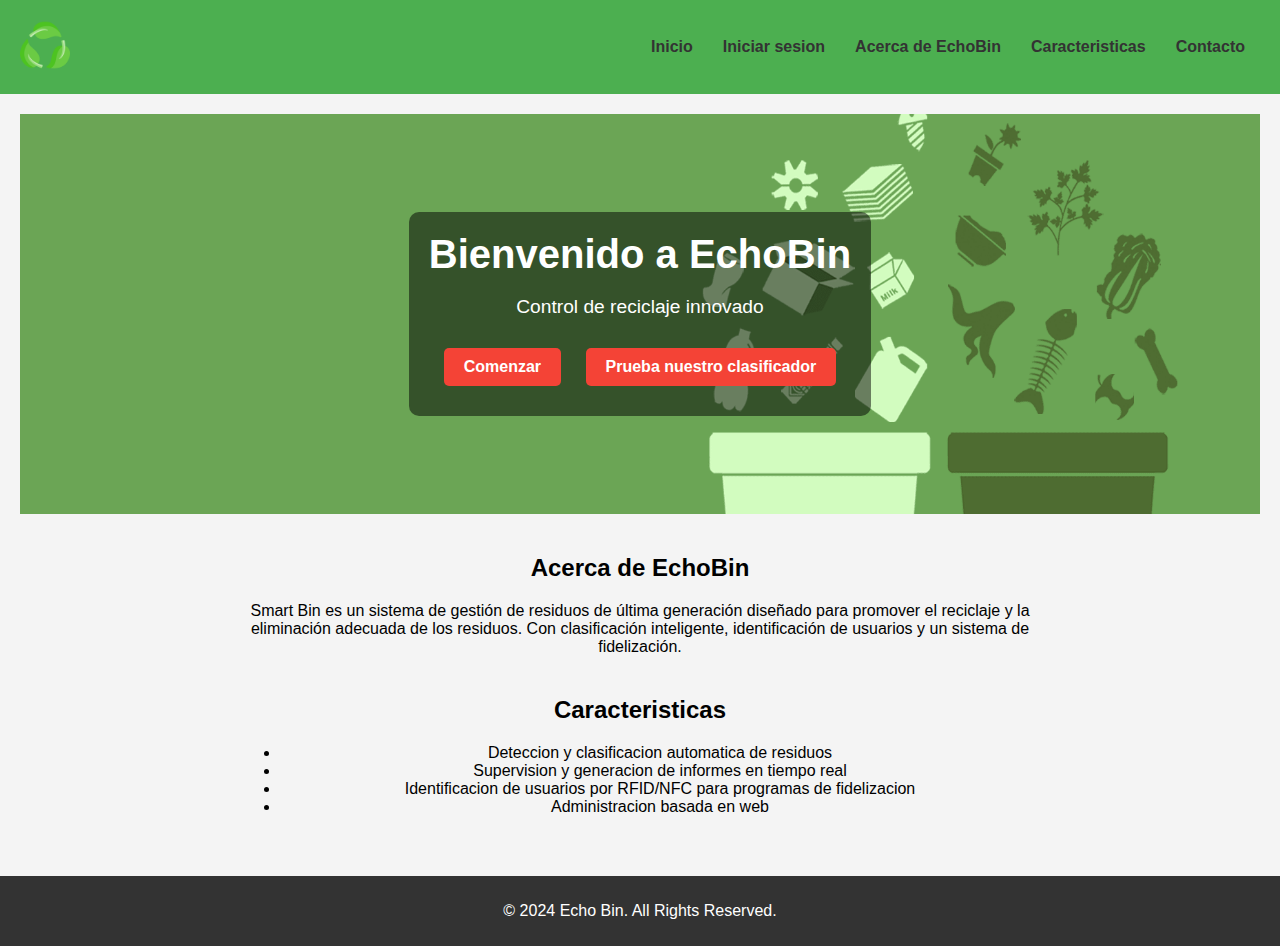
<file: index.html>
<!DOCTYPE html>
<html lang="en">
<head>
    <meta charset="UTF-8">
    <meta name="viewport" content="width=device-width, initial-scale=1.0">
    <title>echoBin</title>
    <!-- Link to the CSS file -->
    <link rel="stylesheet" href="css/style_ind.css">
</head>
<body>
    <header>
        <div class="logo">
            <!-- Replace 'logo.png' with the path to your logo image -->
            <img src="images/biodegradable.png" alt="Smart Bin Logo">
        </div>
        <nav>
            <ul>
                <li><a href="index.php">Inicio</a></li>
                <li><a href="auth/login.php">Iniciar sesion</a></li>
                <li><a href="about/about.php">Acerca de EchoBin</a></li>
                <li><a href="#features">Caracteristicas</a></li>
                <li><a href="contact/contact.php">Contacto</a></li>
            </ul>
        </nav>
    </header>

    <main>
        <section id="hero">
            <!-- Replace 'hero-image.jpg' with the path to your background image -->
            <div class="hero-image" style="background-image: url('images/background.png');">
                <div class="hero-text">
                    <h1>Bienvenido a EchoBin</h1>
                    <p>Control de reciclaje innovado</p>
                    <a href="auth/login.php" class="button">Comenzar</a>
                    <a href="clasification.html" class="button">Prueba nuestro clasificador</a>
                </div>
            </div>
        </section>

        <section id="about">
            <div class="content">
                <h2>Acerca de EchoBin</h2>
                <p>Smart Bin es un sistema de gestión de residuos de última generación diseñado para promover el reciclaje y la eliminación adecuada de los residuos. Con clasificación inteligente, identificación de usuarios y un sistema de fidelización.</p>
            </div>
        </section>

        <section id="features">
            <div class="content">
                <h2>Caracteristicas</h2>
                <ul>
                    <li>Deteccion y clasificacion automatica de residuos</li>
                    <li>Supervision y generacion de informes en tiempo real</li>
                    <li>Identificacion de usuarios por RFID/NFC para programas de fidelizacion</li>
                    <li>Administracion basada en web</li>
                </ul>
            </div>
        </section>
    </main>

    <footer>
        <p>&copy; 2024 Echo Bin. All Rights Reserved.</p>
    </footer>
</body>
</html>
</file>
<file: css/style_ind.css>
/* /css/style.css */

body, html {
    margin: 0;
    padding: 0;
    font-family: Arial, sans-serif;
    box-sizing: border-box;
}

header {
    background-color: #4CAF50;
    color: white;
    padding: 20px;
    display: flex;
    justify-content: space-between;
    align-items: center;
}

.logo img {
    height: 50px;
}

/* Estilo del menú de navegación */
nav ul {
    list-style-type: none;
    margin: 0;
    padding: 0;
    display: flex;
    justify-content: space-around;
}

nav ul li {
    margin: 0 15px;
}

nav ul li a {
    text-decoration: none;
    color: #333;
    font-weight: bold;
    transition: color 0.3s ease, transform 0.3s ease; /* Añadimos transición para color y transformación */
}

nav ul li a:hover {
    color: #007BFF; /* Cambia a azul al pasar el ratón */
    transform: scale(1.1); /* Aumenta ligeramente el tamaño */
}

/* Botones centrales rojos */
.button {
    display: inline-block;
    padding: 15px 30px;
    background-color: #d9534f; /* Rojo */
    color: #fff;
    text-align: center;
    text-decoration: none;
    font-size: 16px;
    font-weight: bold;
    margin: 10px;
    border-radius: 5px;
    transition: background-color 0.3s ease, transform 0.3s ease; /* Transición para color de fondo y transformación */
}

.button:hover {
    background-color: #c9302c; /* Cambia a un tono más oscuro de rojo */
    transform: scale(1.1); /* Aumenta ligeramente el tamaño */
}


.hero-image {
    height: 400px;
    background-size: cover;
    background-position: center;
    display: flex;
    align-items: center;
    justify-content: center;
}

.hero-text {
    text-align: center;
    color: white;
    background: rgba(0, 0, 0, 0.5);
    padding: 20px;
    border-radius: 10px;
}

.hero-text h1 {
    font-size: 2.5em;
    margin: 0 0 10px;
}

.hero-text p {
    font-size: 1.2em;
    margin-bottom: 20px;
}

.hero-text .button {
    padding: 10px 20px;
    background-color: #f44336;
    color: white;
    text-decoration: none;
    border-radius: 5px;
}

.hero-text .button:hover {
    background-color: #d32f2f;
}

main {
    padding: 20px;
    background-color: #f4f4f4;
}

section {
    margin-bottom: 40px;
}

.content {
    max-width: 800px;
    margin: 0 auto;
    text-align: center;
}

footer {
    background-color: #333;
    color: white;
    text-align: center;
    padding: 10px;
}
</file>
